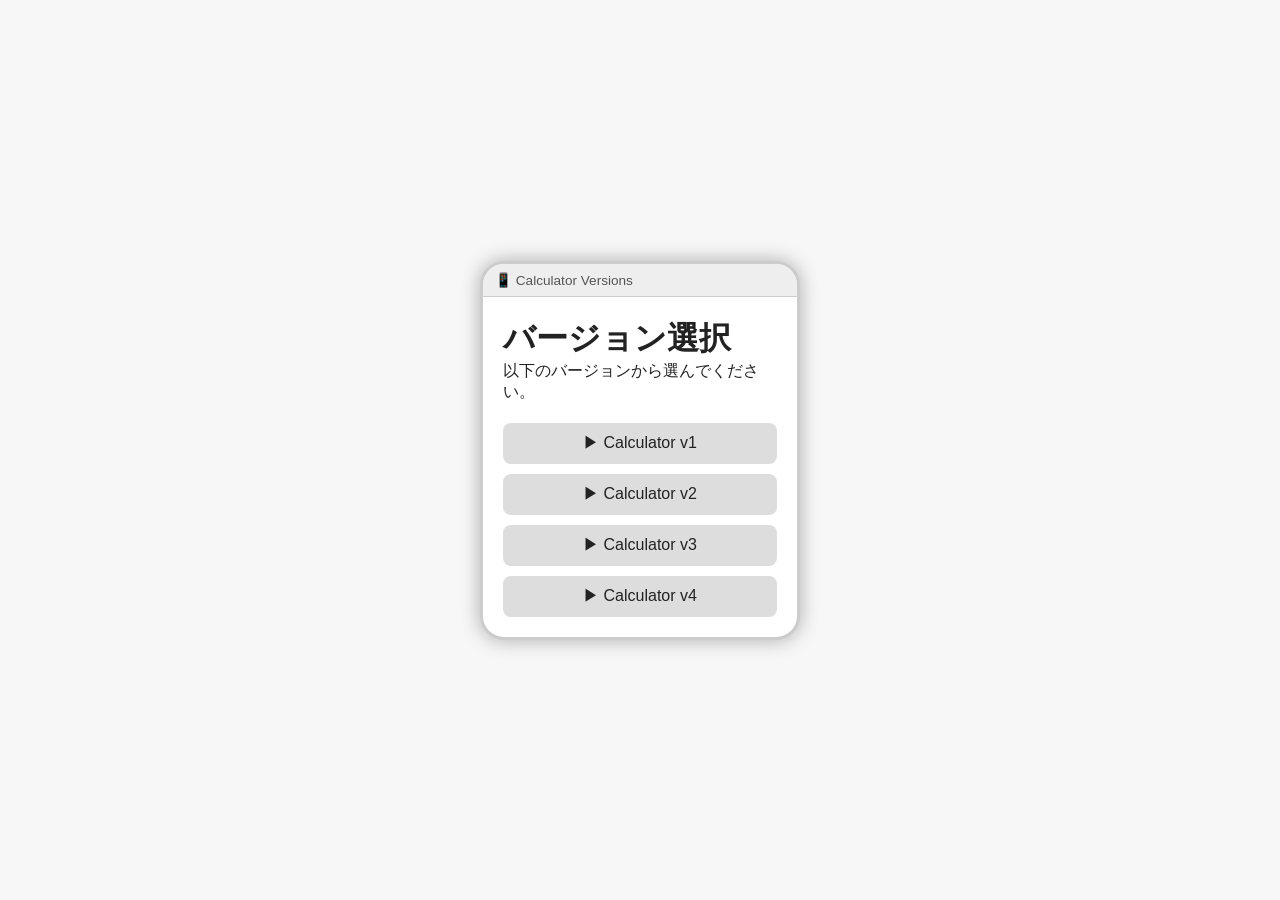
<file: index.html>
<!DOCTYPE html>
<html lang="ja">

<head>
  <meta charset="UTF-8" />
  <meta name="viewport" content="width=device-width, initial-scale=1" />
  <title>Calculator Selector</title>
  <link rel="stylesheet" href="style.css" />
  <link rel="icon" href="icon-light.svg" type="image/svg+xml" />
</head>

<body>
  <div class="device">
    <div class="status-bar">
      <span>📱 Calculator Versions</span>
    </div>
    <div class="screen">
      <h1>バージョン選択</h1>
      <p>以下のバージョンから選んでください。</p>
      <div class="version-links">
        <a href="v1/index.html">▶ Calculator v1</a>
        <a href="v2/index.html">▶ Calculator v2</a>
        <a href="v3/index.html">▶ Calculator v3</a>
        <a href="v4/index.html">▶ Calculator v4</a>
      </div>
    </div>
  </div>
</body>

</html>
</file>
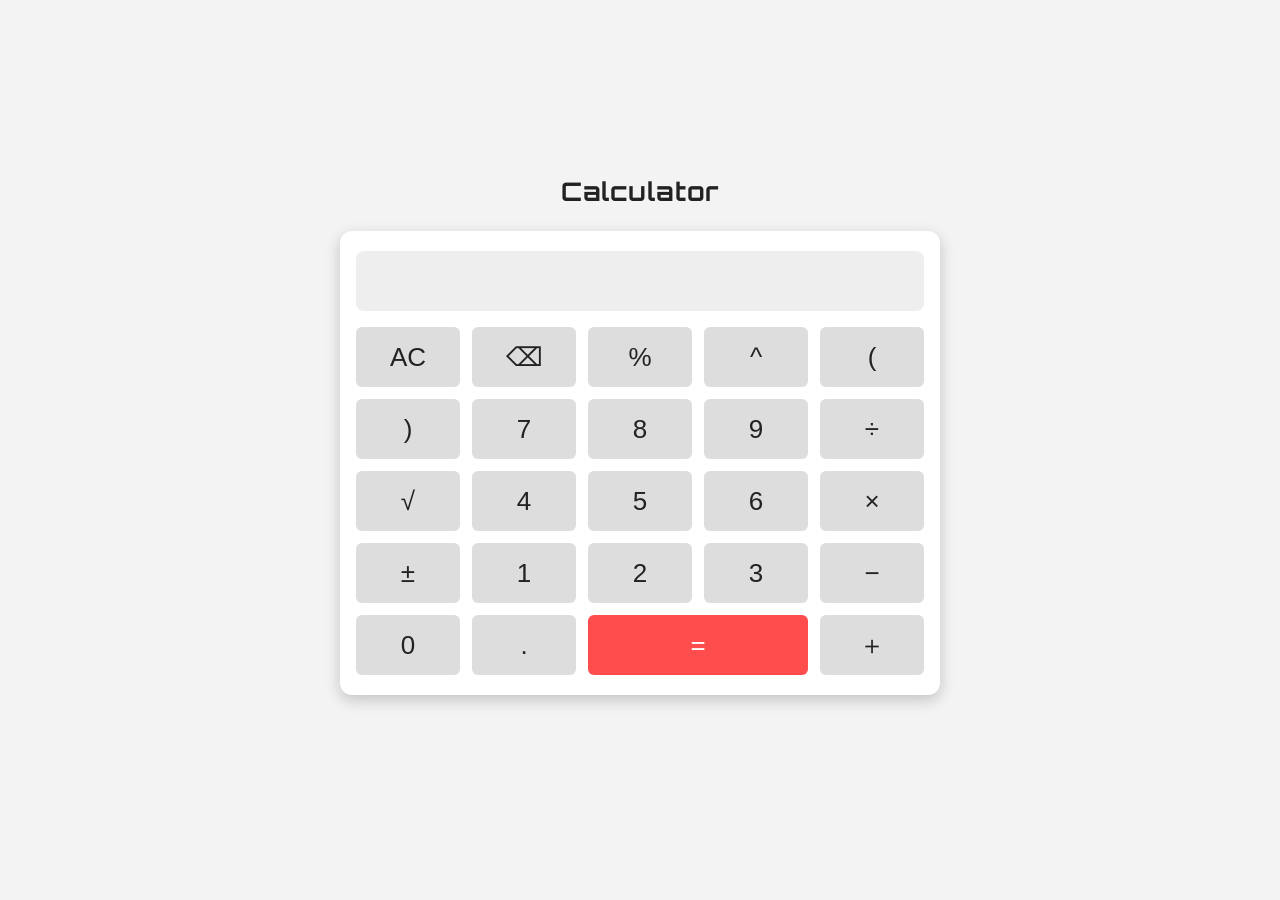
<file: v1/index.html>
<!DOCTYPE html>
<html lang="ja">
<head>
  <meta charset="UTF-8" />
  <title>電卓/Calculator</title>
  <meta name="viewport" content="width=device-width, initial-scale=1" />
  <link rel="stylesheet" href="style.css" />
  <link rel="icon" href="icon-light.svg" type="image/svg+xml" />
  <link rel="alternate icon" href="icon-light.png" type="image/png" />
  <link href="https://fonts.googleapis.com/css2?family=Orbitron&display=swap" rel="stylesheet" />
</head>
<body>
  <header class="header">
    <span class="header-title">Calculator</span>
  </header>
  <main class="calculator">
    <input type="text" id="display" disabled aria-label="計算結果" />
    <div class="buttons">
      <button onclick="clearDisplay()">AC</button>
      <button onclick="backspace()">⌫</button>
      <button onclick="appendValue('%')">%</button>
      <button onclick="appendValue('^')">^</button>
      <button onclick="appendValue('(')">(</button>

      <button onclick="appendValue(')')">)</button>
      <button onclick="appendValue('7')">7</button>
      <button onclick="appendValue('8')">8</button>
      <button onclick="appendValue('9')">9</button>
      <button onclick="appendValue('/')">÷</button>

      <button onclick="appendValue('√')">√</button>
      <button onclick="appendValue('4')">4</button>
      <button onclick="appendValue('5')">5</button>
      <button onclick="appendValue('6')">6</button>
      <button onclick="appendValue('*')">×</button>

      <button onclick="toggleSign()">±</button>
      <button onclick="appendValue('1')">1</button>
      <button onclick="appendValue('2')">2</button>
      <button onclick="appendValue('3')">3</button>
      <button onclick="appendValue('-')">−</button>

      <button onclick="appendValue('0')">0</button>
      <button onclick="appendValue('.')">.</button>
      <button class="equal" onclick="calculateResult()">=</button>
      <button onclick="appendValue('+')">＋</button>
    </div>
  </main>
  <script src="script.js"></script>
</body>
</html>
</file>
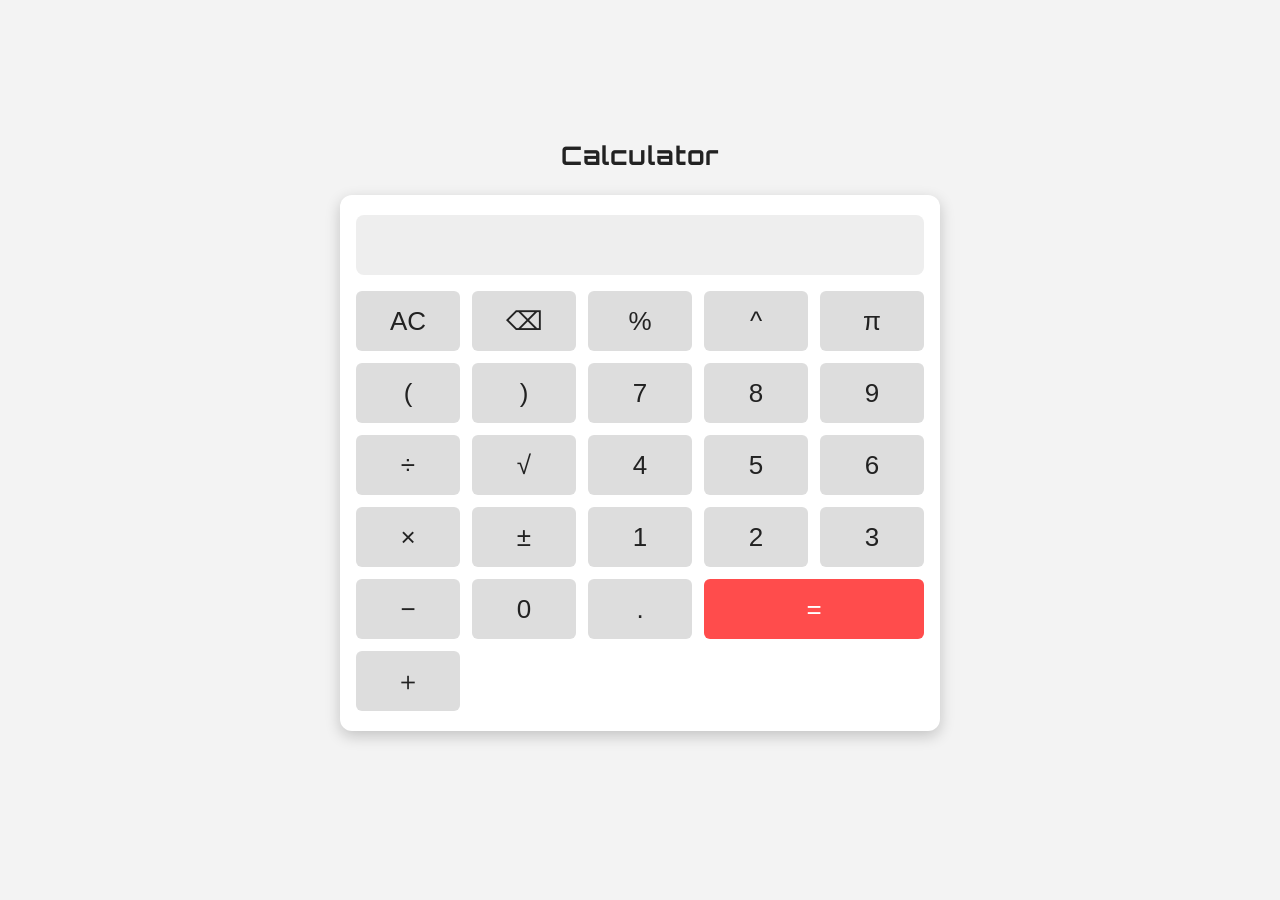
<file: v2/index.html>
<!DOCTYPE html>
<html lang="ja">
<head>
  <meta charset="UTF-8" />
  <title>電卓/Calculator</title>
  <meta name="viewport" content="width=device-width, initial-scale=1" />
  <link rel="stylesheet" href="style.css" />
  <link rel="icon" href="icon-light.svg" type="image/svg+xml" />
  <link rel="alternate icon" href="icon-light.png" type="image/png" />
  <link href="https://fonts.googleapis.com/css2?family=Orbitron&display=swap" rel="stylesheet" />
</head>
<body>
  <header class="header">
    <span class="header-title">Calculator</span>
  </header>
  <main class="calculator">
    <input type="text" id="display" disabled aria-label="計算結果" />
    <div class="buttons">
      <button onclick="clearDisplay()">AC</button>
      <button onclick="backspace()">⌫</button>
      <button onclick="appendValue('%')">%</button>
      <button onclick="appendValue('^')">^</button>
      <button onclick="appendValue('π')">π</button>
      <button onclick="appendValue('(')">(</button>
      <button onclick="appendValue(')')">)</button>
      <button onclick="appendValue('7')">7</button>
      <button onclick="appendValue('8')">8</button>
      <button onclick="appendValue('9')">9</button>
      <button onclick="appendValue('/')">÷</button>
      <button onclick="appendValue('√')">√</button>
      <button onclick="appendValue('4')">4</button>
      <button onclick="appendValue('5')">5</button>
      <button onclick="appendValue('6')">6</button>
      <button onclick="appendValue('*')">×</button>
      <button onclick="toggleSign()">±</button>
      <button onclick="appendValue('1')">1</button>
      <button onclick="appendValue('2')">2</button>
      <button onclick="appendValue('3')">3</button>
      <button onclick="appendValue('-')">−</button>
      <button onclick="appendValue('0')">0</button>
      <button onclick="appendValue('.')">.</button>
      <button class="equal" onclick="calculateResult()">=</button>
      <button onclick="appendValue('+')">＋</button>
    </div>
  </main>
  <script src="script.js"></script>
</body>
</html>
</file>
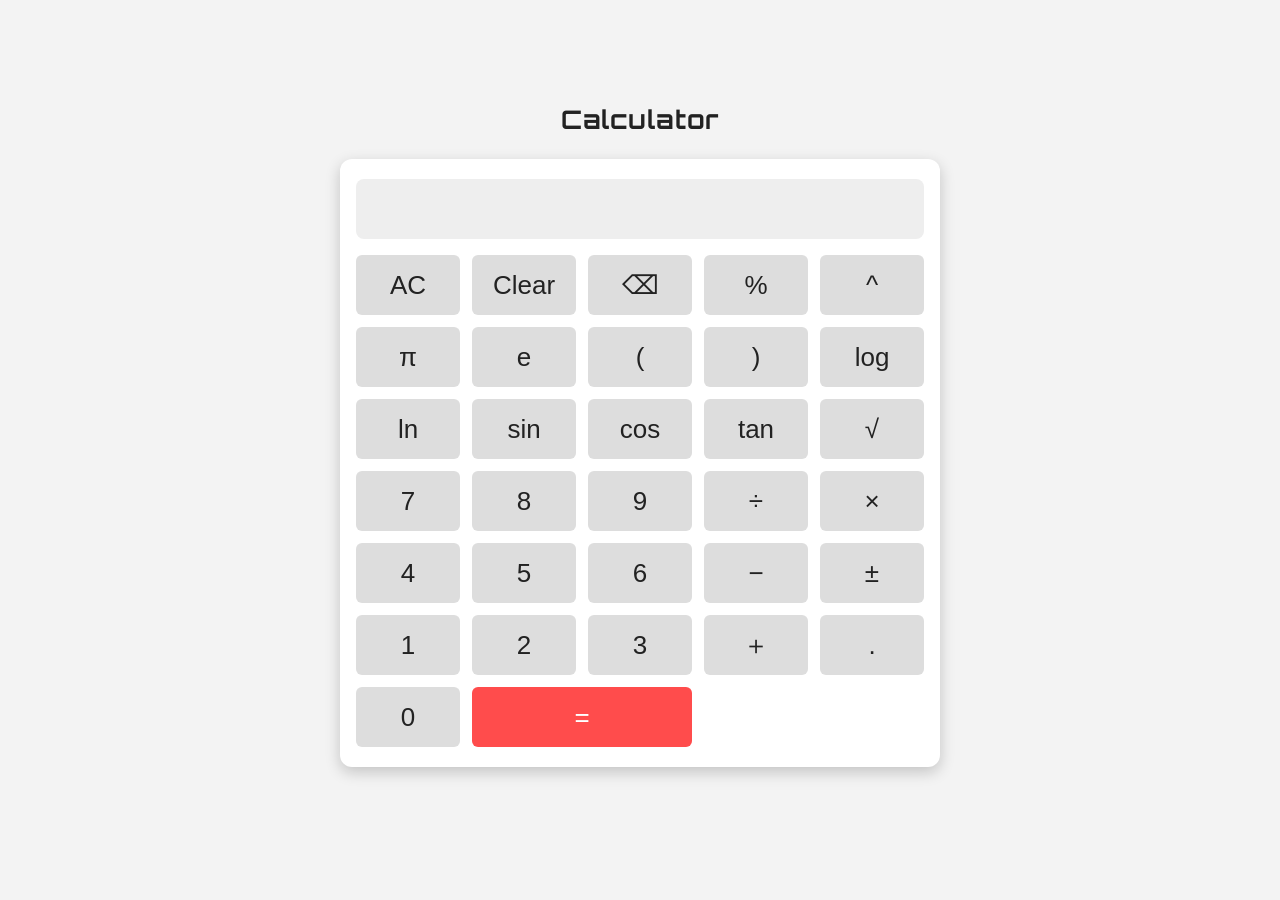
<file: v3/index.html>
<!DOCTYPE html>
<html lang="ja">
<head>
  <meta charset="UTF-8" />
  <title>電卓/Calculator</title>
  <meta name="viewport" content="width=device-width, initial-scale=1" />
  <link rel="stylesheet" href="style.css" />
  <link rel="icon" href="icon-light.svg" type="image/svg+xml" />
  <link rel="alternate icon" href="icon-light.png" type="image/png" />
  <link href="https://fonts.googleapis.com/css2?family=Orbitron&display=swap" rel="stylesheet" />
</head>
<body>
  <header class="header">
    <span class="header-title">Calculator</span>
  </header>
  <main class="calculator">
    <input type="text" id="display" disabled />
    <div class="buttons">
      <button onclick="clearDisplay()">AC</button>
      <button onclick="clearEntry()">Clear</button>
      <button onclick="backspace()">⌫</button>
      <button onclick="appendValue('%')">%</button>
      <button onclick="appendValue('^')">^</button>

      <button onclick="appendValue('π')">π</button>
      <button onclick="appendValue('e')">e</button>
      <button onclick="appendValue('(')">(</button>
      <button onclick="appendValue(')')">)</button>
      <button onclick="appendValue('log(')">log</button>

      <button onclick="appendValue('ln(')">ln</button>
      <button onclick="appendValue('sin(')">sin</button>
      <button onclick="appendValue('cos(')">cos</button>
      <button onclick="appendValue('tan(')">tan</button>
      <button onclick="appendValue('√')">√</button>

      <button onclick="appendValue('7')">7</button>
      <button onclick="appendValue('8')">8</button>
      <button onclick="appendValue('9')">9</button>
      <button onclick="appendValue('/')">÷</button>
      <button onclick="appendValue('*')">×</button>

      <button onclick="appendValue('4')">4</button>
      <button onclick="appendValue('5')">5</button>
      <button onclick="appendValue('6')">6</button>
      <button onclick="appendValue('-')">−</button>
      <button onclick="toggleSign()">±</button>

      <button onclick="appendValue('1')">1</button>
      <button onclick="appendValue('2')">2</button>
      <button onclick="appendValue('3')">3</button>
      <button onclick="appendValue('+')">＋</button>
      <button onclick="appendValue('.')">.</button>

      <button onclick="appendValue('0')">0</button>
      <button class="equal" onclick="calculateResult()">=</button>
    </div>
  </main>
  <script src="script.js"></script>
</body>
</html>
</file>
<file: style.css>
* {
  box-sizing: border-box;
  margin: 0;
  padding: 0;
}
body {
  font-family: 'Segoe UI', sans-serif;
  background: var(--bg);
  color: var(--text);
  display: flex;
  justify-content: center;
  align-items: center;
  height: 100vh;
}
.device {
  border: 3px solid var(--border);
  border-radius: 24px;
  width: 320px;
  background: var(--device-bg);
  box-shadow: 0 0 20px rgba(0,0,0,0.3);
  overflow: hidden;
}
.status-bar {
  background: var(--status-bg);
  color: var(--status-text);
  padding: 8px 12px;
  font-size: 0.85rem;
  display: flex;
  justify-content: space-between;
  align-items: center;
  border-bottom: 1px solid var(--border);
}
.screen {
  padding: 20px;
}
#display {
  width: 100%;
  font-size: 1.8rem;
  text-align: right;
  padding: 10px;
  margin-bottom: 15px;
  background: var(--input-bg);
  border: 2px solid var(--border);
  border-radius: 8px;
  color: var(--text);
}
.buttons {
  display: grid;
  grid-template-columns: repeat(4, 1fr);
  gap: 10px;
}
button {
  padding: 16px;
  font-size: 1.2rem;
  border: none;
  border-radius: 12px;
  background: var(--button-bg);
  color: var(--text);
  transition: 0.2s;
}
button:hover {
  background: var(--button-hover);
}
button.clear {
  grid-column: span 4;
  background: crimson;
  color: white;
}
.version-links {
  display: flex;
  flex-direction: column;
  gap: 10px;
  margin-top: 20px;
}
.version-links a {
  padding: 10px;
  border-radius: 8px;
  text-decoration: none;
  background: var(--button-bg);
  color: var(--text);
  text-align: center;
  transition: 0.2s;
}
.version-links a:hover {
  background: var(--button-hover);
}

@media (prefers-color-scheme: dark) {
  :root {
    --bg: #121212;
    --text: #f0f0f0;
    --border: #444;
    --device-bg: #1e1e1e;
    --status-bg: #2a2a2a;
    --status-text: #aaa;
    --input-bg: #2e2e2e;
    --button-bg: #333;
    --button-hover: #555;
  }
}
@media (prefers-color-scheme: light) {
  :root {
    --bg: #f7f7f7;
    --text: #222;
    --border: #ccc;
    --device-bg: #fff;
    --status-bg: #eee;
    --status-text: #555;
    --input-bg: #fff;
    --button-bg: #ddd;
    --button-hover: #bbb;
  }
}
</file>
<file: v1/style.css>
body {
  background: #f3f3f3;
  color: #222;
  font-family: 'Orbitron', sans-serif;
  display: flex;
  flex-direction: column;
  justify-content: center;
  align-items: center;
  min-height: 100vh;
  margin: 0;
}

.header {
  margin-bottom: 24px;
}

.header-title {
  font-size: 1.6em;
  font-weight: bold;
  letter-spacing: 1px;
}

/* ライトモード */
.calculator {
  background: #fff;
  padding: 20px 16px;
  border-radius: 12px;
  box-shadow: 0 5px 15px rgba(0,0,0,0.2);

  max-width: 600px;
  width: 90vw;
  box-sizing: border-box;
  margin: 0 auto 30px;
}

#display {
  width: 100%;
  height: 60px;
  background: #eee;
  color: #222;
  font-size: clamp(16px, 4vw, 36px);
  padding: 0 12px;
  border: none;
  border-radius: 8px;
  margin-bottom: 16px;
  text-align: right;
  box-sizing: border-box;
  min-height: 48px;
  -webkit-user-select: none;
  user-select: none;
}

.buttons {
  display: grid;
  grid-template-columns: repeat(5, 1fr);
  gap: 12px;
  width: 100%;
}

button {
  height: 60px;
  font-size: clamp(14px, 3vw, 26px);
  min-height: 40px;
  border: none;
  border-radius: 6px;
  background: #ddd;
  color: #222;
  cursor: pointer;
  padding: 0;
  transition: background 0.2s;
  -webkit-user-select: none;
  user-select: none;
}

button:hover {
  background: #ccc;
}

.equal {
  grid-column: span 2;
  background: #ff4c4c;
  color: #fff;
}

.equal:hover {
  background: #ff6b6b;
}

/* ダークモード */
@media (prefers-color-scheme: dark) {
  body {
    background: #121212;
    color: #ddd;
  }

  .calculator {
    background: #1e1e1e;
    box-shadow: 0 5px 15px rgba(0,0,0,0.8);
  }

  #display {
    background: #000;
    color: #0f0;
  }

  button {
    background: #333;
    color: #eee;
  }

  button:hover {
    background: #555;
  }

  .equal {
    background: #ff5252;
    color: #fff;
  }

  .equal:hover {
    background: #ff7979;
  }
}

@media (max-width: 480px) {
  .calculator {
    padding: 16px 4vw;
    max-width: 100%;
    width: 95vw;
  }

  #display {
    height: 48px;
  }

  button {
    height: 48px;
  }

  .header-title {
    font-size: 1.2em;
  }
}
</file>
<file: v2/style.css>
body {
  background: #f3f3f3;
  color: #222;
  font-family: 'Orbitron', sans-serif;
  display: flex;
  flex-direction: column;
  justify-content: center;
  align-items: center;
  min-height: 100vh;
  margin: 0;
}
.header {
  margin-bottom: 24px;
}
.header-title {
  font-size: 1.6em;
  font-weight: bold;
  letter-spacing: 1px;
}
.calculator {
  background: #fff;
  padding: 20px 16px;
  border-radius: 12px;
  box-shadow: 0 5px 15px rgba(0,0,0,0.2);
  max-width: 600px;
  width: 90vw;
  box-sizing: border-box;
  margin: 0 auto 30px;
}
#display {
  width: 100%;
  height: 60px;
  background: #eee;
  color: #222;
  font-size: clamp(16px, 4vw, 36px);
  padding: 0 12px;
  border: none;
  border-radius: 8px;
  margin-bottom: 16px;
  text-align: right;
  box-sizing: border-box;
  min-height: 48px;
  -webkit-user-select: none;
  user-select: none;
}
.buttons {
  display: grid;
  grid-template-columns: repeat(5, 1fr);
  gap: 12px;
  width: 100%;
}
button {
  height: 60px;
  font-size: clamp(14px, 3vw, 26px);
  min-height: 40px;
  border: none;
  border-radius: 6px;
  background: #ddd;
  color: #222;
  cursor: pointer;
  padding: 0;
  transition: background 0.2s;
  -webkit-user-select: none;
  user-select: none;
}
button:hover {
  background: #ccc;
}
.equal {
  grid-column: span 2;
  background: #ff4c4c;
  color: #fff;
}
.equal:hover {
  background: #ff6b6b;
}
@media (prefers-color-scheme: dark) {
  body {
    background: #121212;
    color: #ddd;
  }
  .calculator {
    background: #1e1e1e;
    box-shadow: 0 5px 15px rgba(0,0,0,0.8);
  }
  #display {
    background: #000;
    color: #0f0;
  }
  button {
    background: #333;
    color: #eee;
  }
  button:hover {
    background: #555;
  }
  .equal {
    background: #ff5252;
    color: #fff;
  }
  .equal:hover {
    background: #ff7979;
  }
}
@media (max-width: 480px) {
  .calculator {
    padding: 16px 4vw;
    max-width: 100%;
    width: 95vw;
  }
  #display {
    height: 48px;
  }
  button {
    height: 48px;
  }
  .header-title {
    font-size: 1.2em;
  }
}
</file>
<file: v3/style.css>
body {
  background: #f3f3f3;
  color: #222;
  font-family: 'Orbitron', sans-serif;
  display: flex;
  flex-direction: column;
  justify-content: center;
  align-items: center;
  min-height: 100vh;
  margin: 0;
}
.header {
  margin-bottom: 24px;
}
.header-title {
  font-size: 1.6em;
  font-weight: bold;
  letter-spacing: 1px;
}
.calculator {
  background: #fff;
  padding: 20px 16px;
  border-radius: 12px;
  box-shadow: 0 5px 15px rgba(0,0,0,0.2);
  max-width: 600px;
  width: 90vw;
  box-sizing: border-box;
  margin: 0 auto 30px;
}
#display {
  width: 100%;
  height: 60px;
  background: #eee;
  color: #222;
  font-size: clamp(16px, 4vw, 36px);
  padding: 0 12px;
  border: none;
  border-radius: 8px;
  margin-bottom: 16px;
  text-align: right;
  box-sizing: border-box;
  min-height: 48px;
  -webkit-user-select: none;
  user-select: none;
}
.buttons {
  display: grid;
  grid-template-columns: repeat(5, 1fr);
  gap: 12px;
  width: 100%;
}
button {
  height: 60px;
  font-size: clamp(14px, 3vw, 26px);
  min-height: 40px;
  border: none;
  border-radius: 6px;
  background: #ddd;
  color: #222;
  cursor: pointer;
  padding: 0;
  transition: background 0.2s;
  -webkit-user-select: none;
  user-select: none;
}
button:hover {
  background: #ccc;
}
.equal {
  grid-column: span 2;
  background: #ff4c4c;
  color: #fff;
}
.equal:hover {
  background: #ff6b6b;
}
@media (prefers-color-scheme: dark) {
  body {
    background: #121212;
    color: #ddd;
  }
  .calculator {
    background: #1e1e1e;
    box-shadow: 0 5px 15px rgba(0,0,0,0.8);
  }
  #display {
    background: #000;
    color: #0f0;
  }
  button {
    background: #333;
    color: #eee;
  }
  button:hover {
    background: #555;
  }
  .equal {
    background: #ff5252;
    color: #fff;
  }
  .equal:hover {
    background: #ff7979;
  }
}
@media (max-width: 480px) {
  .calculator {
    padding: 16px 4vw;
    max-width: 100%;
    width: 95vw;
  }
  #display {
    height: 48px;
  }
  button {
    height: 48px;
  }
  .header-title {
    font-size: 1.2em;
  }
}
</file>
